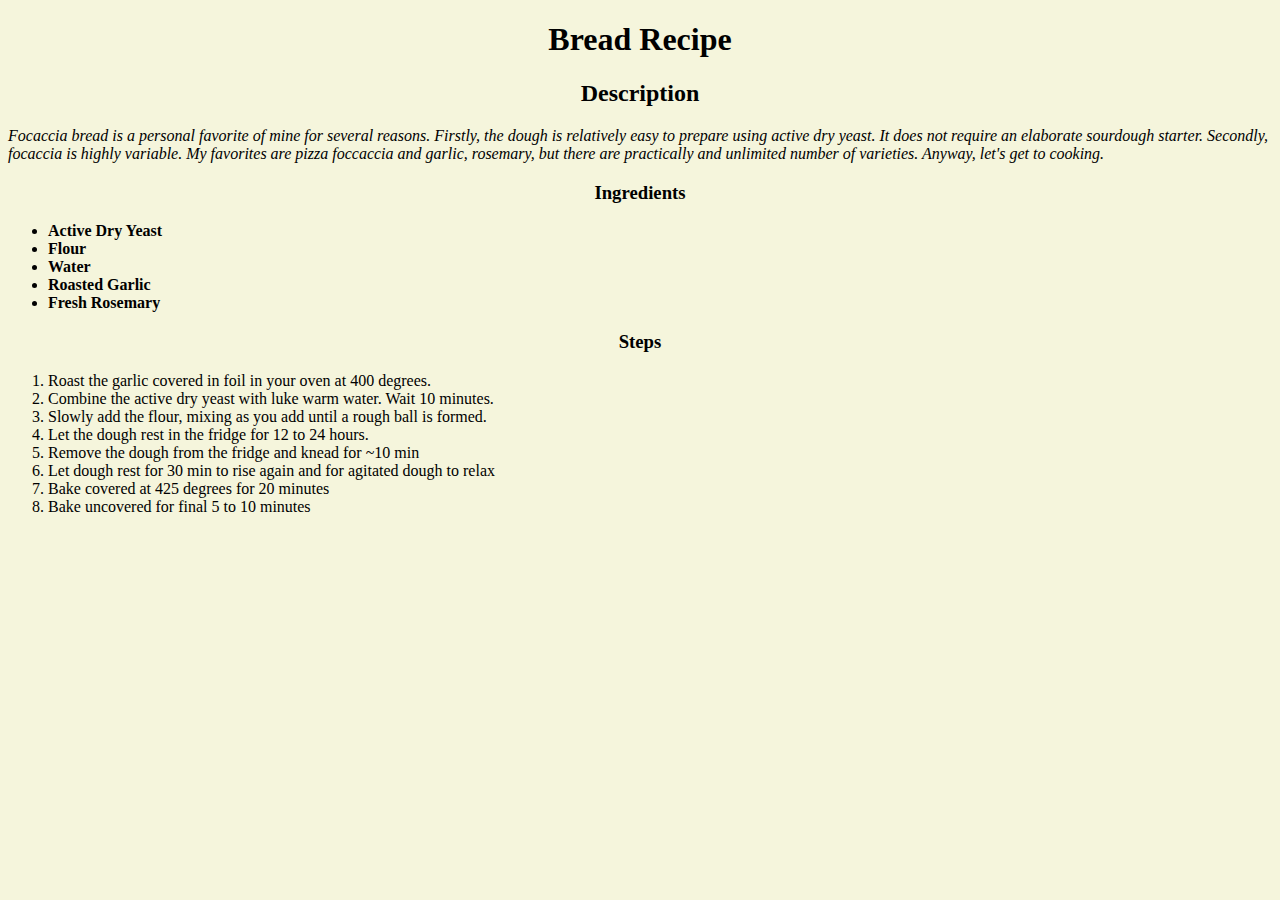
<file: recipes/bread.html>
<!DOCTYPE html>
<html lang="en">
<head>
    <meta charset="UTF-8">
    <meta name="viewport" content="width=device-width, initial-scale=1.0">
    <title>Bread Recipe</title>
    <link rel="stylesheet" href="style.css">
</head>
<body>
    <h1>Bread Recipe</h1>
</p>
<h2>Description</h2>
<p class="description">Focaccia bread is a personal favorite of mine for several reasons. Firstly,
    the dough is relatively easy to prepare using active dry yeast. It does not 
    require an elaborate sourdough starter. Secondly, focaccia is highly variable.
    My favorites are pizza foccaccia and garlic, rosemary, but there are practically 
    and unlimited number of varieties. Anyway, let's get to cooking. 
</p>
<h3>Ingredients</h3>
<ul>
    <li>Active Dry Yeast</li>
    <li>Flour</li>
    <li>Water</li>
    <li>Roasted Garlic</li>
    <li>Fresh Rosemary</li>
</ul>
<h3>Steps</h3>
<ol>
    <li>Roast the garlic covered in foil in your oven at 400 degrees.</li>
    <li>Combine the active dry yeast with luke warm water. Wait 10 minutes.</li>
    <li>Slowly add the flour, mixing as you add until a rough ball is formed.</li>
    <li>Let the dough rest in the fridge for 12 to 24 hours.</li>
    <li>Remove the dough from the fridge and knead for ~10 min</li>
    <li>Let dough rest for 30 min to rise again and for agitated dough to relax</li>
    <li>Bake covered at 425 degrees for 20 minutes</li>
    <li>Bake uncovered for final 5 to 10 minutes</li>
</ol>
</body>
</html>
</file>
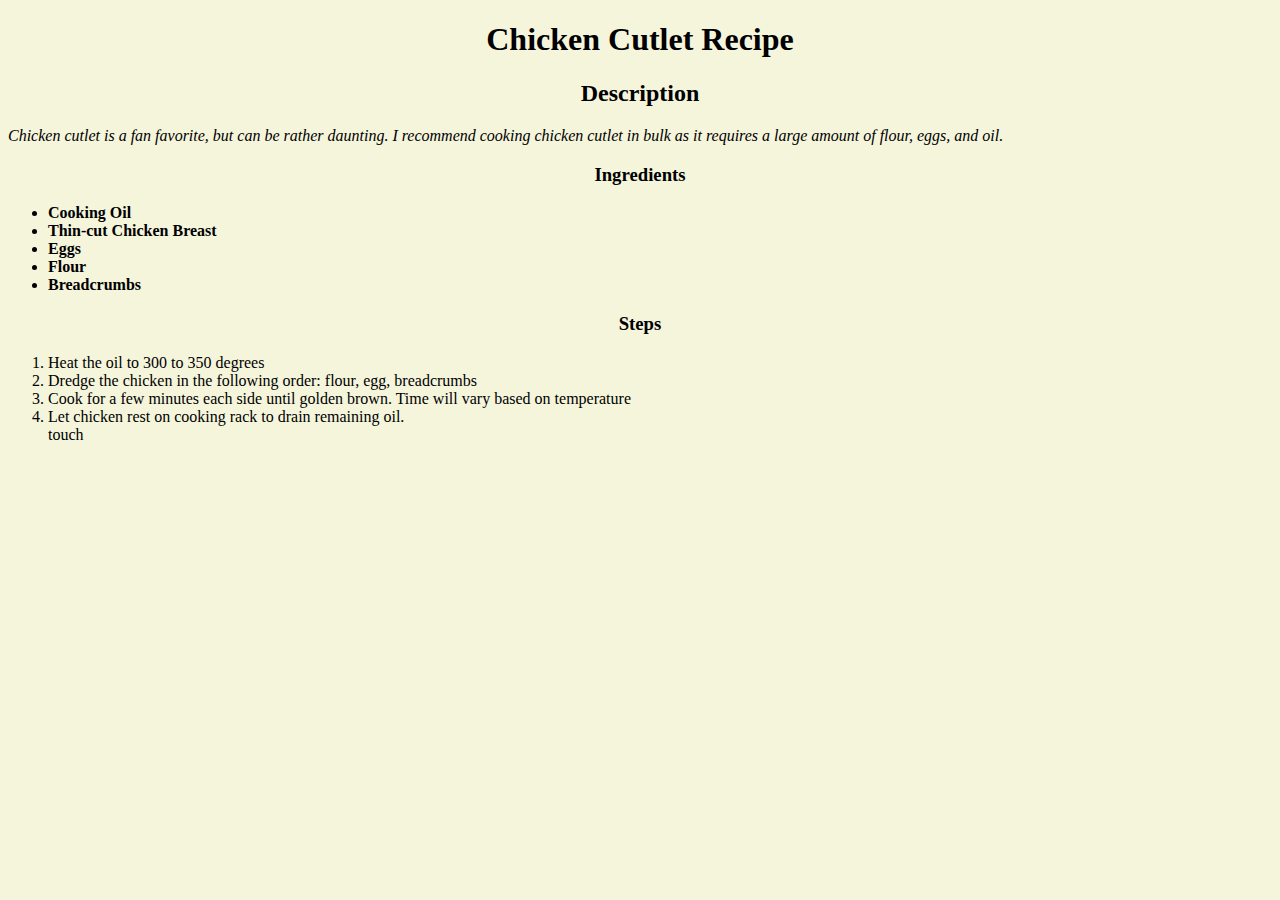
<file: recipes/chicken_cutlet.html>
<!DOCTYPE html>
<html lang="en">
<head>
    <meta charset="UTF-8">
    <meta name="viewport" content="width=device-width, initial-scale=1.0">
    <title>Chicken Cutlet Recipe</title>
    <link rel="stylesheet" href="style.css">
</head>
<body>
    <h1>Chicken Cutlet Recipe</h1>
</p>
<h2>Description</h2>
<p class="description">Chicken cutlet is a fan favorite, but can be rather daunting. I recommend cooking
    chicken cutlet in bulk as it requires a large amount of flour, eggs, and oil.
</p>
<h3>Ingredients</h3>
<ul>
    <li>Cooking Oil</li>
    <li>Thin-cut Chicken Breast</li>
    <li>Eggs</li>
    <li>Flour</li>
    <li>Breadcrumbs</li>
</ul>
<h3>Steps</h3>
<ol>
    <li>Heat the oil to 300 to 350 degrees</li>
    <li>Dredge the chicken in the following order: flour, egg, breadcrumbs</li>
    <li>Cook for a few minutes each side until golden brown. Time will vary based on temperature</li>
    <li>Let chicken rest on cooking rack to drain remaining oil.</li>touch
</ol>
</body>
</html>
</file>
<file: recipes/style.css>
h1, h2, h3 {
    text-align: center;
}

* {
    background: beige;
}

.description {
    font-style: italic;
}

ul li {
    font-weight: bold;
}
</file>
